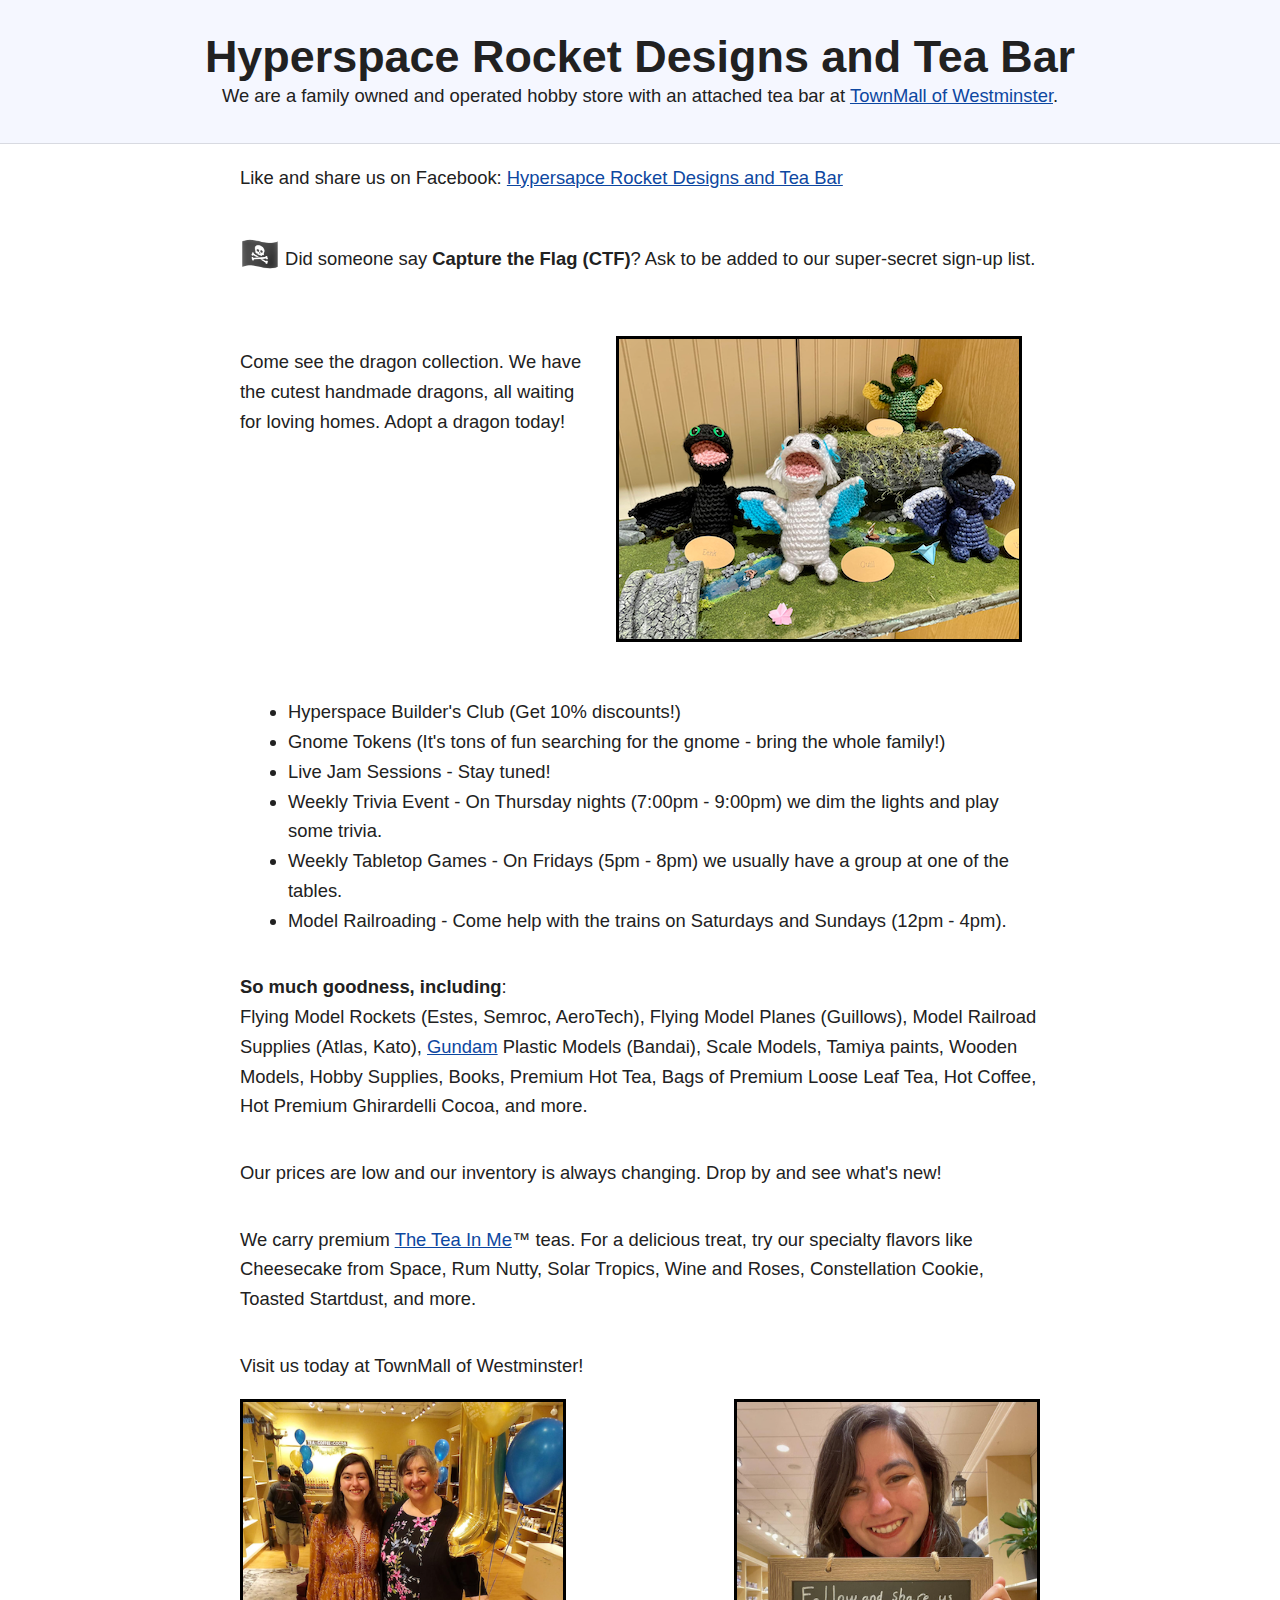
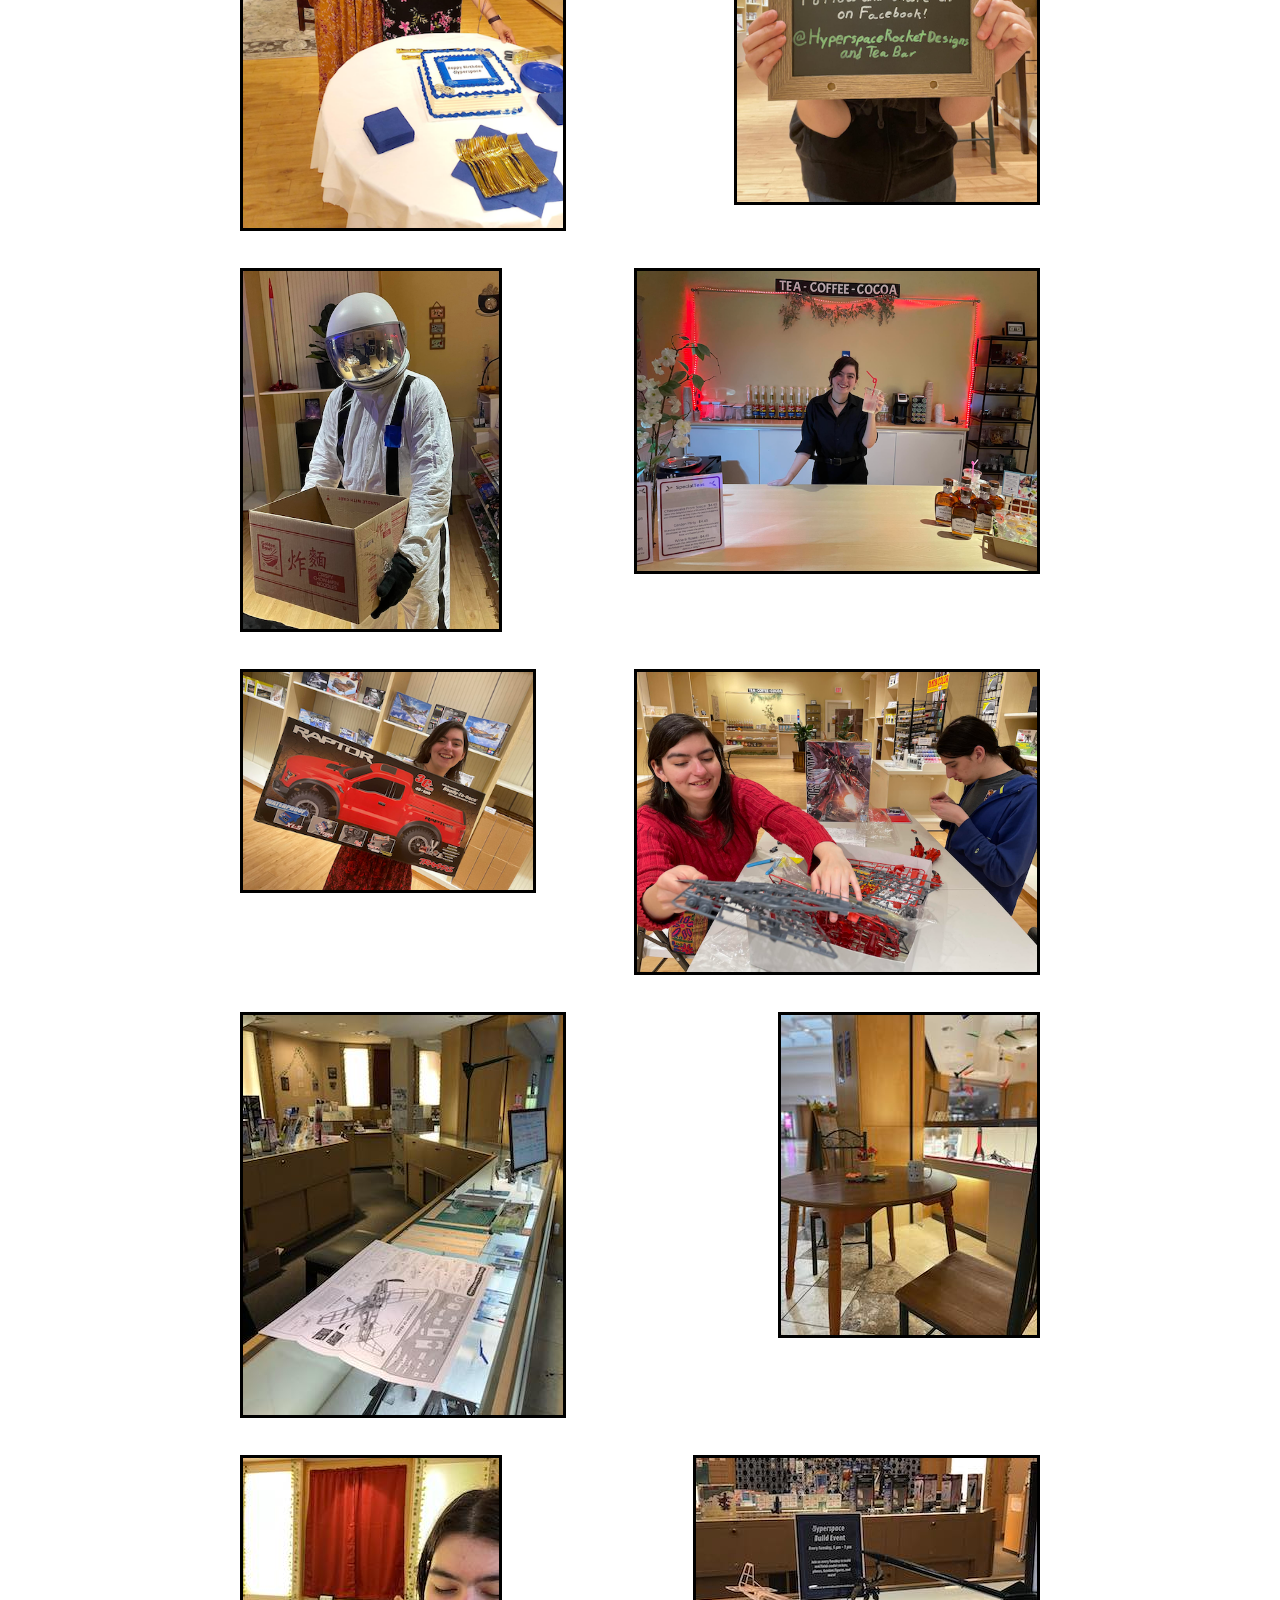
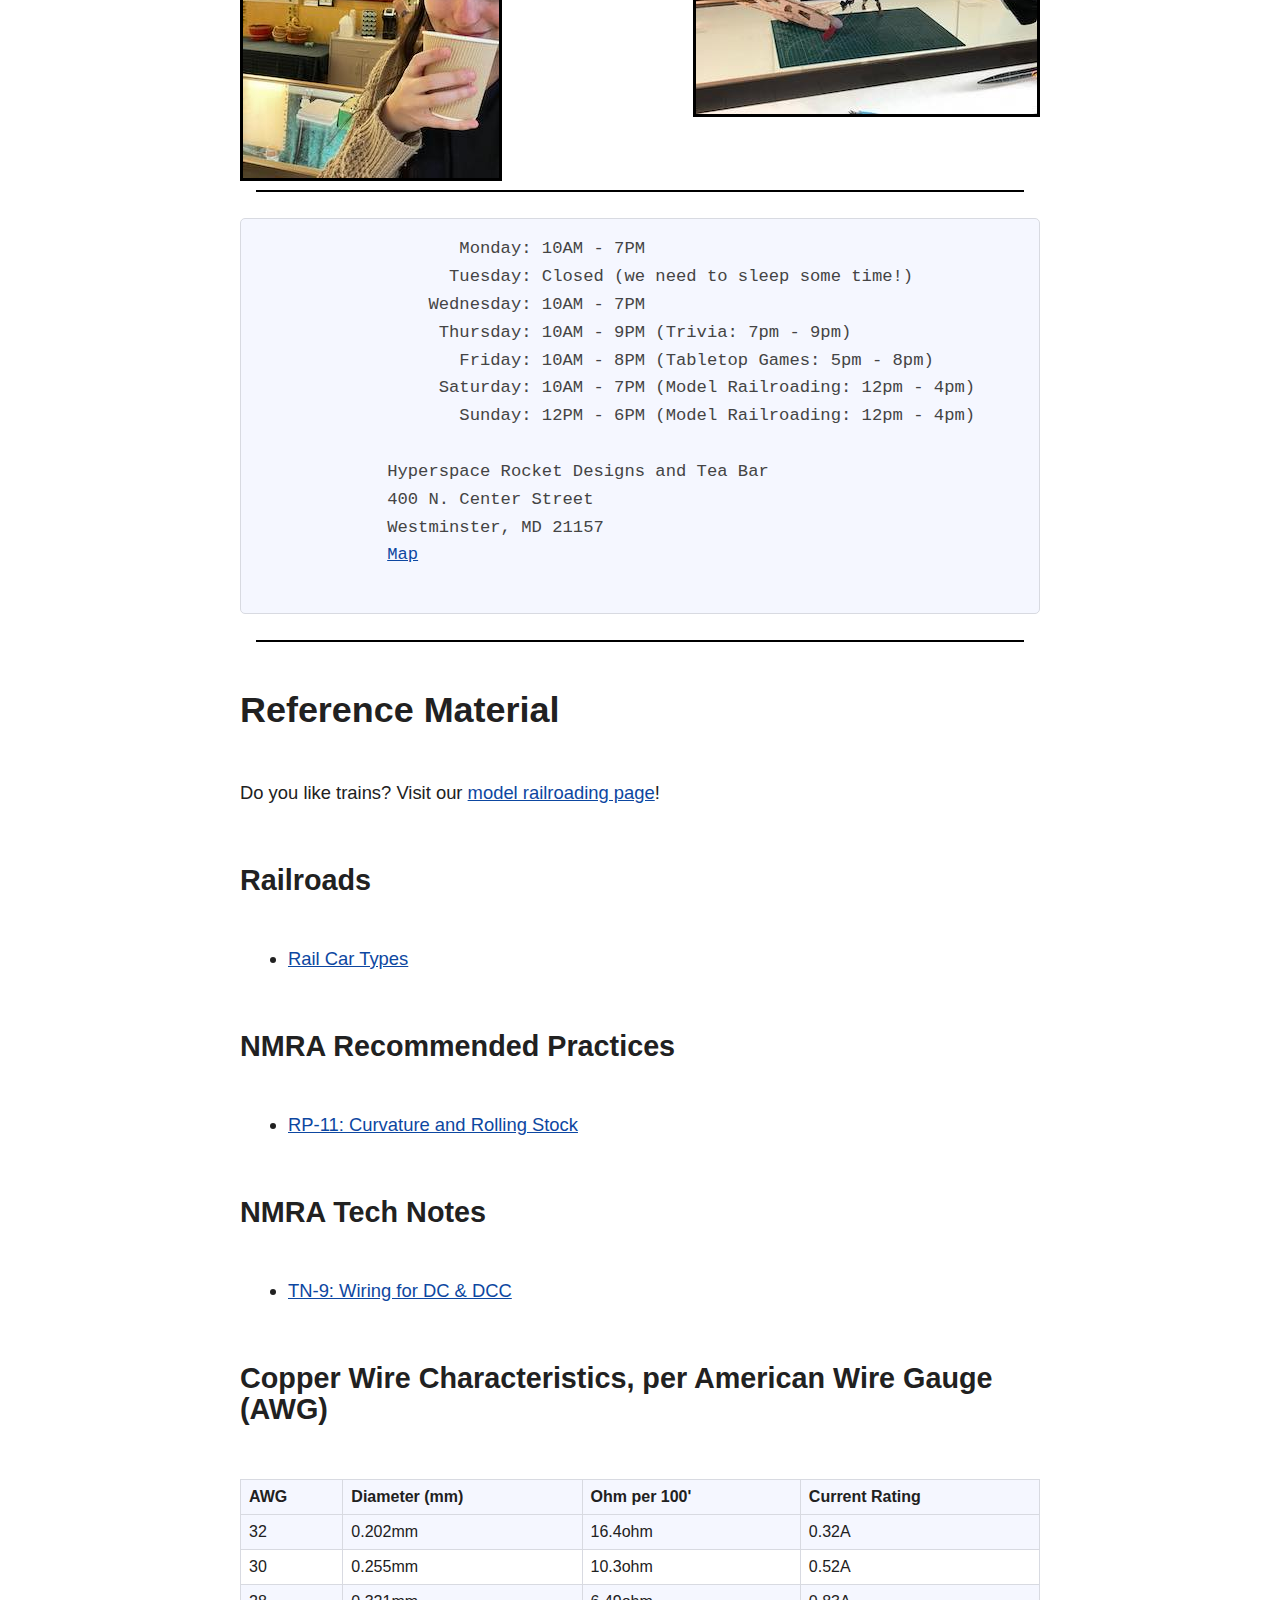
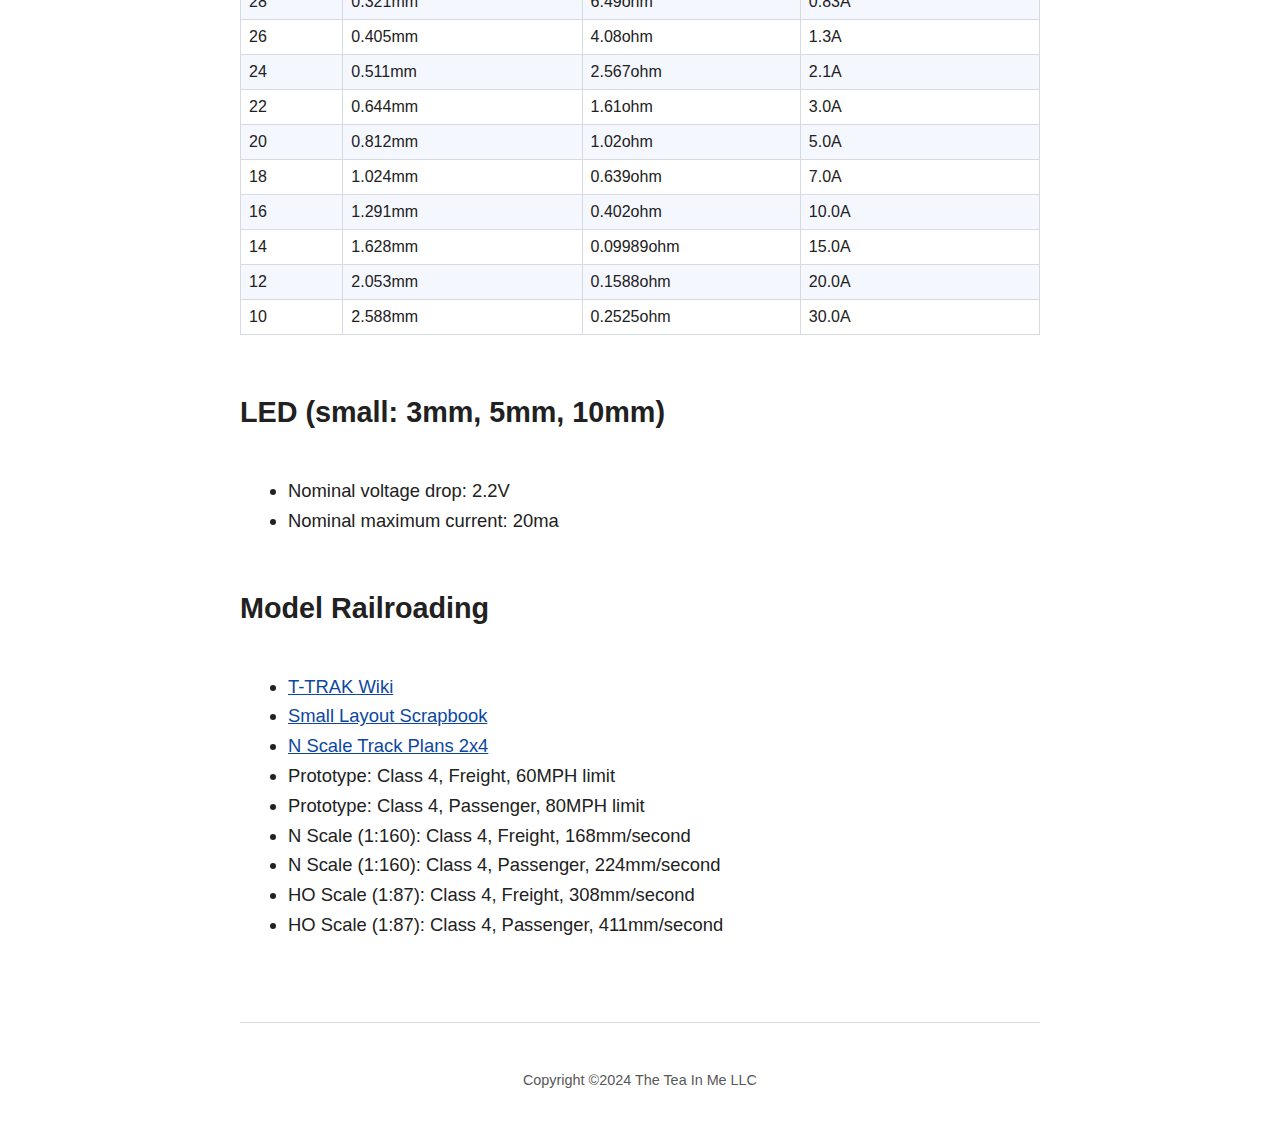
<file: docs/index.html>
<html>

<head>
  <meta name="referrer" content="origin" />
  <meta http-equiv="X-UA-Compatible" content="IE=edge" />
  <meta name="viewport" content="width=device-width, initial-scale=1.0" />
  <link rel="stylesheet" href="style.css" />
  <title>Hyperspace Rocket Designs and Tea Bar</title>
  <meta name="description" content="A hobby store and tea bar in TownMall of Westminster." />
</head>

<body>
  <header>
    <h1>Hyperspace Rocket Designs and Tea Bar</h1>
    <p>
      We are a family owned and operated hobby store with an attached tea bar
      at
      <a href="https://townmallofwestminster.com">TownMall of Westminster</a>.
    </p>
  </header>
  <p>
    Like and share us on Facebook:
    <a href="https://www.facebook.com/profile.php?id=100087280057114">Hypersapce Rocket Designs and Tea Bar</a>
  </p>
  <p>
    <font size="+3">🏴‍☠️</font> Did someone say <b>Capture the Flag (CTF)</b>? Ask to be added to our super-secret
    sign-up list.</b>
  </p>
  <p>
    <img style="float: right; border: 3px solid black; margin: 1em;" src="./img/dragons-20230824-1.png"
      alt="handmade dragons waiting for adoption" width="400" />
    <br />
    Come see the dragon collection. We have the cutest handmade dragons, all waiting for loving homes.
    Adopt a dragon today!<br />
  </p>
  <ul>
    <li>Hyperspace Builder's Club (Get 10% discounts!)</li>
    <li>Gnome Tokens (It's tons of fun searching for the gnome - bring the whole family!)</li>
    <li>Live Jam Sessions - Stay tuned!</li>
    <li>Weekly Trivia Event - On Thursday nights (7:00pm - 9:00pm) we dim the lights and play some trivia.</li>
    <li>Weekly Tabletop Games - On Fridays (5pm - 8pm) we usually have a group at one of the tables.</li>
    <li>Model Railroading - Come help with the trains on Saturdays and Sundays (12pm - 4pm).</li>
    </li>
  </ul>
  <p>
    <b>So much goodness, including</b>:<br />
    Flying Model Rockets (Estes, Semroc, AeroTech), Flying Model Planes
    (Guillows), Model Railroad Supplies (Atlas, Kato),
    <a href="https://en.wikipedia.org/wiki/Gundam_model">Gundam</a> Plastic
    Models (Bandai), Scale Models, Tamiya paints,
    Wooden Models, Hobby Supplies, Books, Premium Hot
    Tea, Bags of Premium Loose Leaf Tea, Hot Coffee, Hot Premium Ghirardelli
    Cocoa, and more.
  </p>
  <p>
    Our prices are low and our inventory is always changing.
    Drop by and see what's new!
  </p>
  <p>
    We carry premium <a href="https://TheTeaInMe.com">The Tea In Me</a>&trade;
    teas. For a delicious treat, try our specialty flavors like Cheesecake
    from Space, Rum Nutty, Solar Tropics, Wine and Roses, Constellation
    Cookie, Toasted Startdust, and more.
  </p>
  <p>Visit us today at TownMall of Westminster!</p>
  <div>
    <img style="float: left; border: 3px solid black" src="./img/store-20230823-1.png"
      alt="hyperspace hobby store and tea bar" width="320" />
    <img style="float: right; border: 3px solid black" src="./img/store-20230824-1.png"
      alt="hyperspace hobby store and tea bar" width="300" />
  </div>
  <p></p>
  <div>
    <img style="float: left; border: 3px solid black" src="./img/store-20230824-2.png"
      alt="hyperspace hobby store and tea bar" width="256" />
    <img style="float: right; border: 3px solid black" src="./img/store-20230824-3.png"
      alt="hyperspace hobby store and tea bar" width="400" />
  </div>
  <p></p>
  <div>
    <img style="float: left; border: 3px solid black" src="./img/store-20230824-4.png"
      alt="hyperspace hobby store and tea bar" width="290" />
    <img style="float: right; border: 3px solid black" src="./img/store-20230824-5.png"
      alt="hyperspace hobby store and tea bar" width="400" />
  </div>
  <p></p>
  <div>
    <img style="float: left; border: 3px solid black" src="./img/store-1.jpg" alt="hyperspace hobby store and tea bar"
      width="320" />
    <img style="float: right; border: 3px solid black" src="./img/store-2.jpg" alt="hyperspace hobby store and tea bar"
      width="256" />
  </div>
  <p></p>
  <div>
    <img style="float: left; border: 3px solid black" src="./img/store-3.jpg" alt="hyperspace hobby store and tea bar"
      width="256" />
    <img style="float: right; border: 3px solid black" src="./img/store-4.jpg" alt="hyperspace hobby store and tea bar"
      width="341" />
  </div>
  <hr />
  <pre>
                   Monday: 10AM - 7PM
                  Tuesday: Closed (we need to sleep some time!)
                Wednesday: 10AM - 7PM
                 Thursday: 10AM - 9PM (Trivia: 7pm - 9pm)
                   Friday: 10AM - 8PM (Tabletop Games: 5pm - 8pm)
                 Saturday: 10AM - 7PM (Model Railroading: 12pm - 4pm)
                   Sunday: 12PM - 6PM (Model Railroading: 12pm - 4pm)

            Hyperspace Rocket Designs and Tea Bar
            400 N. Center Street
            Westminster, MD 21157
            <a href="https://www.google.com/maps/place/Hyperspace+Rocket+Designs+and+Tea+Bar/@39.5782858,-76.985548,17z/data=!4m12!1m6!3m5!1s0x89c84708a0c4517f:0x4c58a2ebca37fdb1!2sHyperspace+Rocket+Designs+and+Tea+Bar!8m2!3d39.5782817!4d-76.983354!3m4!1s0x89c84708a0c4517f:0x4c58a2ebca37fdb1!8m2!3d39.5782817!4d-76.983354">Map</a>
  </pre>
  <hr />
  <h2>Reference Material</h2>

  <p>
    Do you like trains?
    Visit our <a href="model-railroading.html">model railroading page</a>!
  </p>

  <h3>Railroads</h3>
  <ul>
    <li>
      <a href="https://www.up.com/customers/track-record/tr181121_rail_car_types.htm">Rail Car Types</a>
    </li>
  </ul>

  <h3>NMRA Recommended Practices</h3>
  <ul>
    <li>
      <a href="https://www.nmra.org/sites/default/files/standards/sandrp/pdf/rp-11_2018.03.03.pdf">RP-11: Curvature and
        Rolling Stock</a>
    </li>
  </ul>

  <h3>NMRA Tech Notes</h3>
  <ul>
    <li>
      <a href="https://www.nmra.org/sites/default/files/standards/sandrp/pdf/technotes/tn-9.pdf">TN-9: Wiring for DC &
        DCC</a>
    </li>
  </ul>

  <h3>Copper Wire Characteristics, per American Wire Gauge (AWG)</h3>
  <table>
    <tr>
      <th>AWG</th>
      <th>Diameter (mm)</th>
      <th>Ohm per 100'</th>
      <th>Current Rating</th>
    </tr>
    <tr>
      <td>32</td>
      <td>0.202mm</td>
      <td>16.4ohm</td>
      <td>0.32A</td>
    </tr>
    <tr>
      <td>30</td>
      <td>0.255mm</td>
      <td>10.3ohm</td>
      <td>0.52A</td>
    </tr>
    <tr>
      <td>28</td>
      <td>0.321mm</td>
      <td>6.49ohm</td>
      <td>0.83A</td>
    </tr>
    <tr>
      <td>26</td>
      <td>0.405mm</td>
      <td>4.08ohm</td>
      <td>1.3A</td>
    </tr>
    <tr>
      <td>24</td>
      <td>0.511mm</td>
      <td>2.567ohm</td>
      <td>2.1A</td>
    </tr>
    <tr>
      <td>22</td>
      <td>0.644mm</td>
      <td>1.61ohm</td>
      <td>3.0A</td>
    </tr>
    <tr>
      <td>20</td>
      <td>0.812mm</td>
      <td>1.02ohm</td>
      <td>5.0A</td>
    </tr>
    <tr>
      <td>18</td>
      <td>1.024mm</td>
      <td>0.639ohm</td>
      <td>7.0A</td>
    </tr>
    <tr>
      <td>16</td>
      <td>1.291mm</td>
      <td>0.402ohm</td>
      <td>10.0A</td>
    </tr>
    <tr>
      <td>14</td>
      <td>1.628mm</td>
      <td>0.09989ohm</td>
      <td>15.0A</td>
    </tr>
    <tr>
      <td>12</td>
      <td>2.053mm</td>
      <td>0.1588ohm</td>
      <td>20.0A</td>
    </tr>
    <tr>
      <td>10</td>
      <td>2.588mm</td>
      <td>0.2525ohm</td>
      <td>30.0A</td>
    </tr>
  </table>
  <h3>LED (small: 3mm, 5mm, 10mm)</h3>
  <ul>
    <li>Nominal voltage drop: 2.2V</li>
    <li>Nominal maximum current: 20ma</li>
  </ul>

  <h3>Model Railroading</h3>
  <ul>
    <li><a href="http://ttrak.wikidot.com/">T-TRAK Wiki</a></li>
    <li>
      <a href="https://www.carendt.com/category/small-layout-scrapbook/">Small Layout Scrapbook</a>
    </li>
    <li>
      <a href="https://www.jamesmodeltrains.com/n-scale-track-plans-2x4/">N Scale Track Plans 2x4</a>
    </li>
    <li>Prototype: Class 4, Freight, 60MPH limit</li>
    <li>Prototype: Class 4, Passenger, 80MPH limit</li>
    <li>N Scale (1:160): Class 4, Freight, 168mm/second</li>
    <li>N Scale (1:160): Class 4, Passenger, 224mm/second</li>
    <li>HO Scale (1:87): Class 4, Freight, 308mm/second</li>
    <li>HO Scale (1:87): Class 4, Passenger, 411mm/second</li>
  </ul>
  <footer>
    <p>Copyright &copy;2024 The Tea In Me LLC</p>
  </footer>
</body>

</html>
</file>
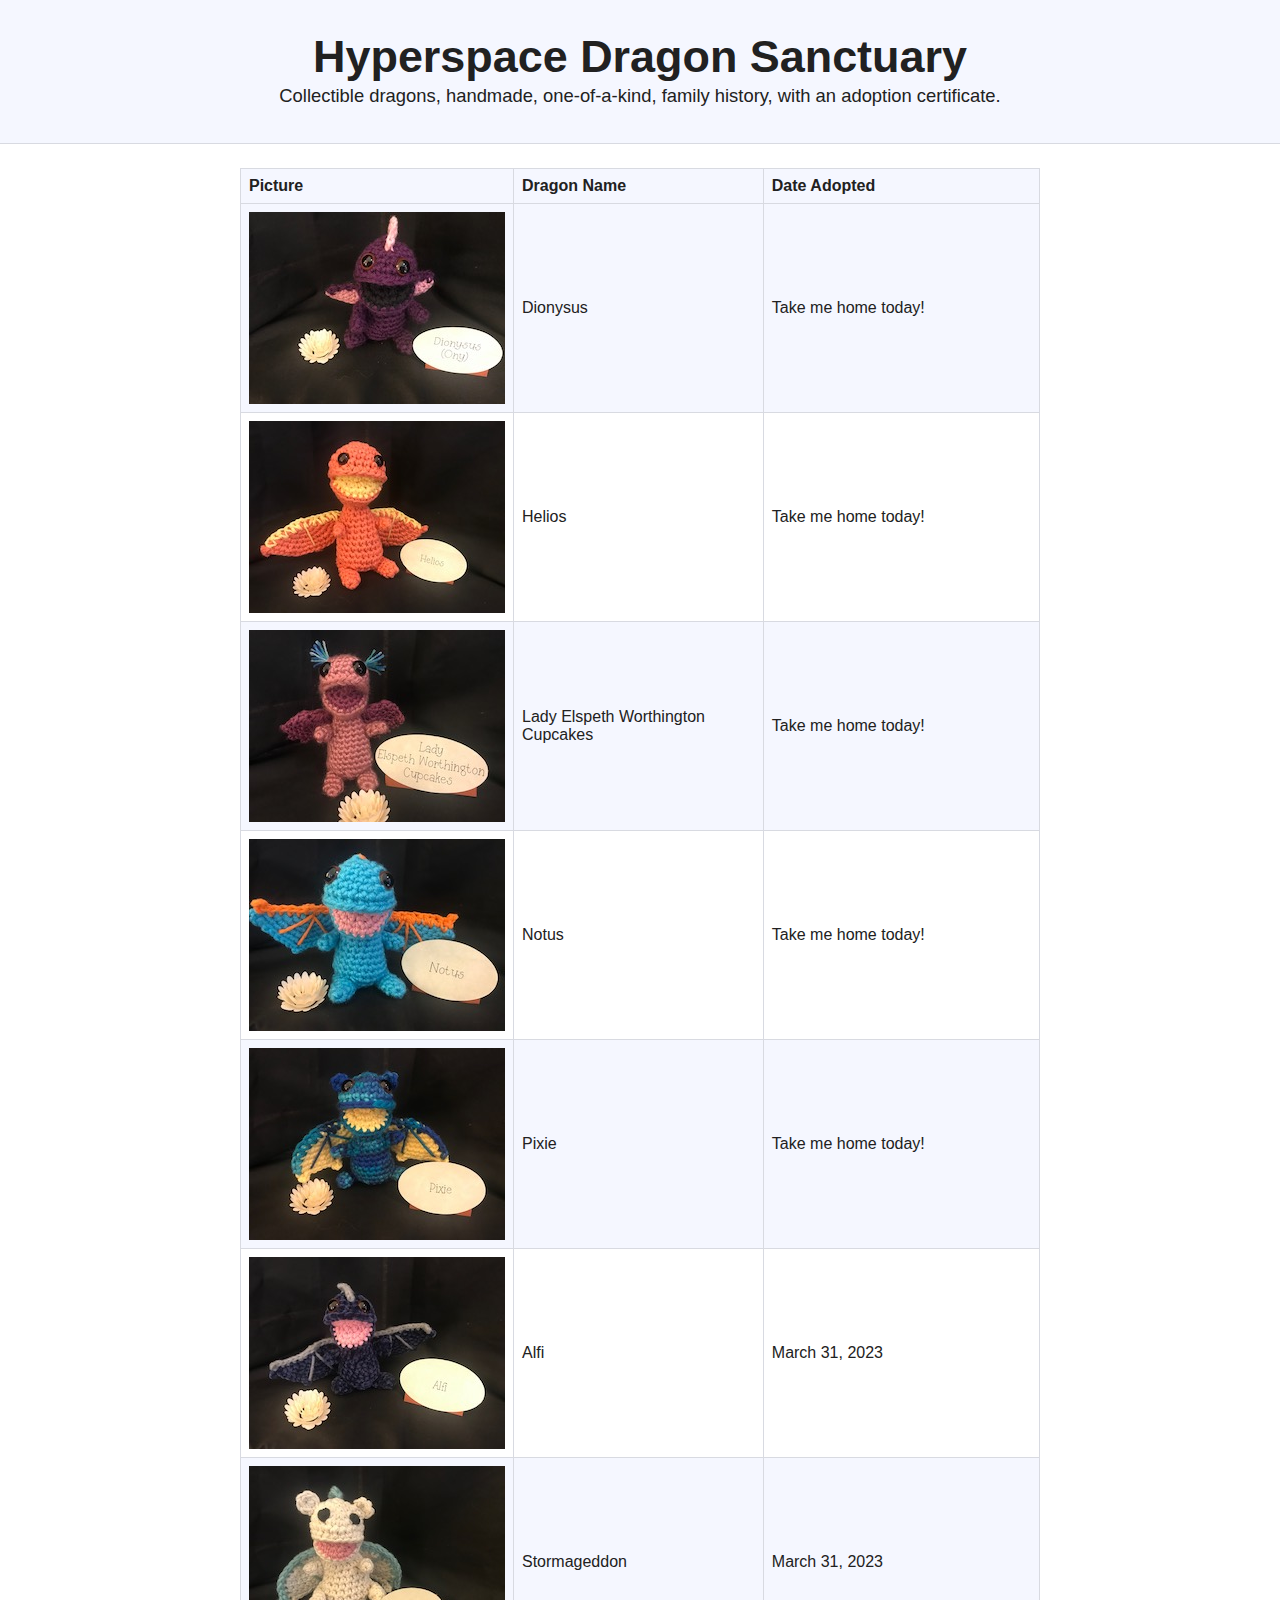
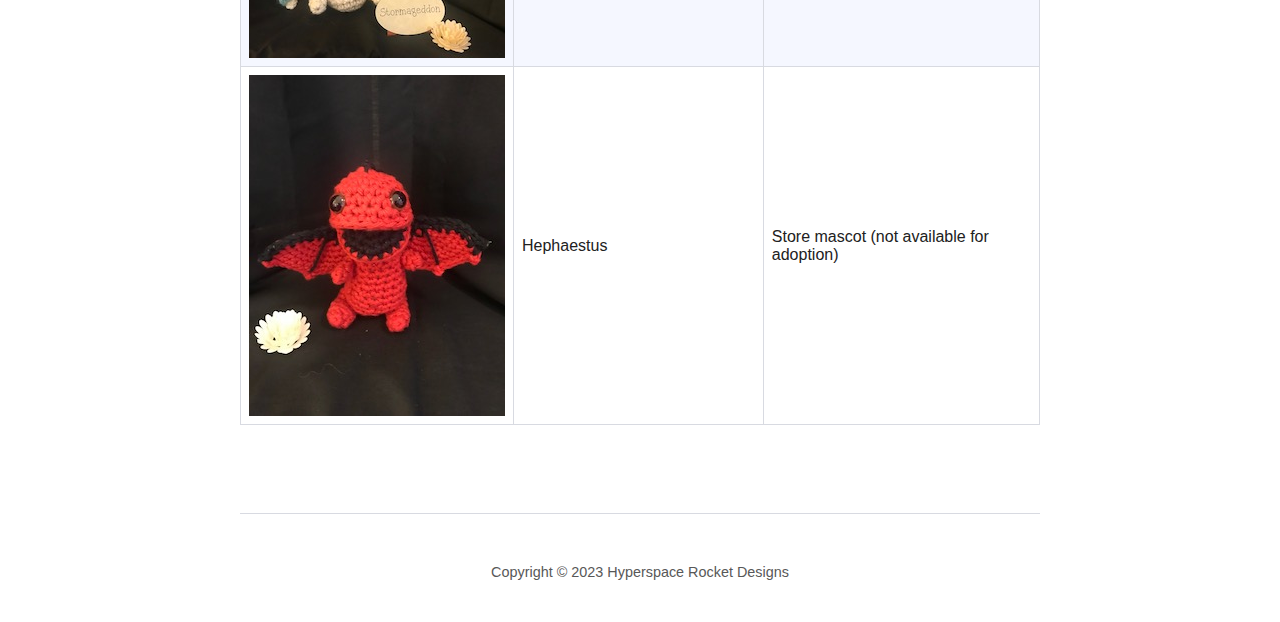
<file: docs/dragons/index.html>
<html>
    <head>
        <meta name="referrer" content="origin">
        <meta http-equiv="X-UA-Compatible" content="IE=edge">
        <meta name="viewport" content="width=device-width, initial-scale=1.0">
        <link rel="stylesheet" href="../style.css">
        <title>Hypersapce Dragon Sanctuary</title>
        <meta name="description" content="A hobby store and tea bar in TownMall of Westminster." /> 
    </head>
    <body>
        <header>
            <h1>Hyperspace Dragon Sanctuary</h1>
            <p>
                Collectible dragons, handmade, one-of-a-kind, family history, with an adoption certificate.
            </p>
        </header>
        <div>
            <table border="1">
                <tr>
                    <th>Picture</th>
                    <th>Dragon Name</th>
                    <th>Date Adopted</th>
                </tr>
                <tr>
                    <td><img src="./img/dionysus-256.jpg" alt="Hephaestus" width="256" /></td>
                    <td>Dionysus</td>
                    <td>Take me home today!</td>
                </tr>
                <tr>
                    <td><img src="./img/helios-256.jpg" alt="Hephaestus" width="256" /></td>
                    <td>Helios</td>
                    <td>Take me home today!</td>
                </tr>
                <tr>
                    <td><img src="./img/lady-elspeth-worthington-cupcakes-256.jpg" alt="Hephaestus" width="256" /></td>
                    <td>Lady Elspeth Worthington Cupcakes</td>
                    <td>Take me home today!</td>
                </tr>
                <tr>
                    <td><img src="./img/notus-256.jpg" alt="Hephaestus" width="256" /></td>
                    <td>Notus</td>
                    <td>Take me home today!</td>
                </tr>
                <tr>
                    <td><img src="./img/pixie-256.jpg" alt="Hephaestus" width="256" /></td>
                    <td>Pixie</td>
                    <td>Take me home today!</td>
                </tr>
                <tr>
                    <td><img src="./img/alfi-256.jpg" alt="Alfi" width="256" /></td>
                    <td>Alfi</td>
                    <td>March 31, 2023</td>
                </tr>
                <tr>
                    <td><img src="./img/stormageddon-256.jpg" alt="Hephaestus" width="256" /></td>
                    <td>Stormageddon</td>
                    <td>March 31, 2023</td>
                </tr>
                <tr>
                    <td><img src="./img/hephaestus-256.jpg" alt="Hephaestus" width="256" /></td>
                    <td>Hephaestus</td>
                    <td>Store mascot (not available for adoption)</td>
                </tr>
            </table>
        </div>
        <footer>
            <p>Copyright &copy; 2023 Hyperspace Rocket Designs</p>
        </footer>
        </body>
    </html>
</file>
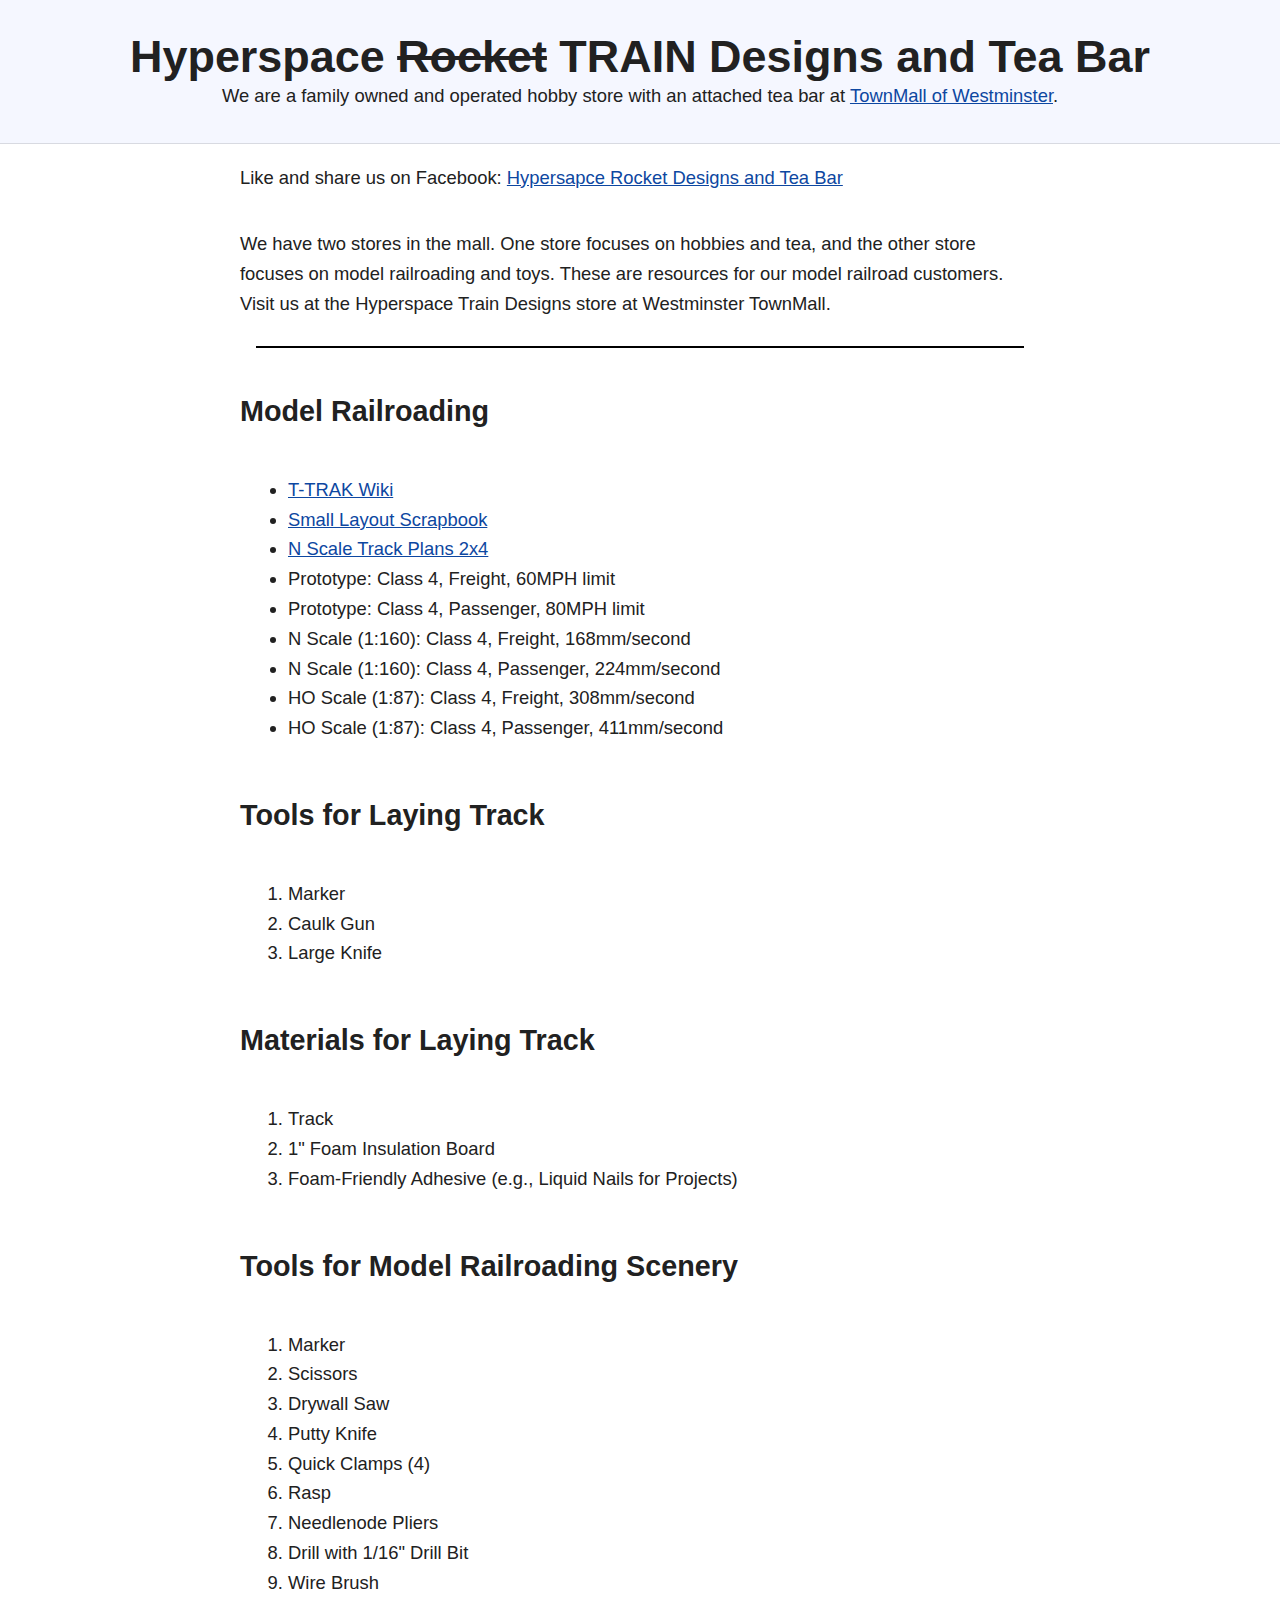
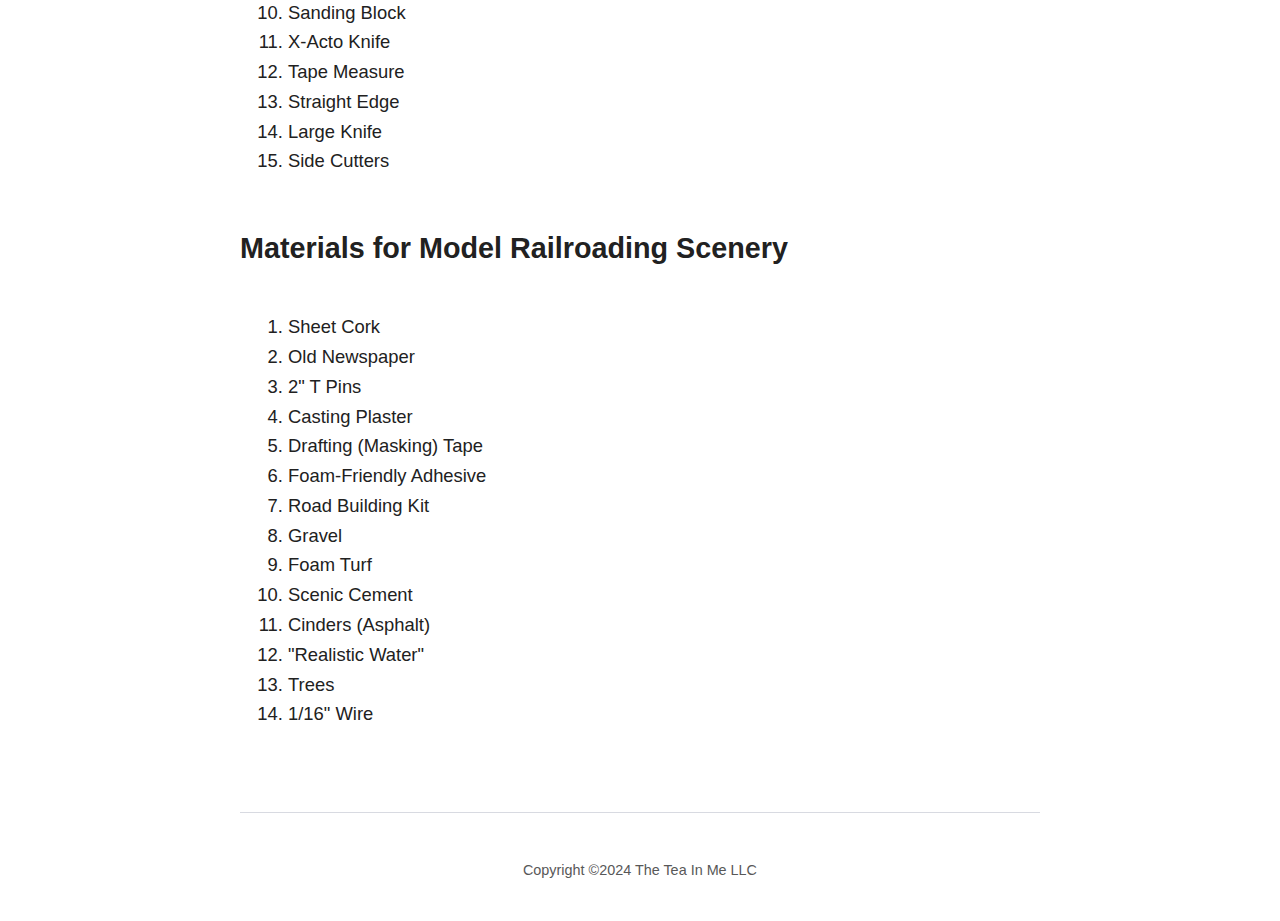
<file: docs/model-railroading.html>
<html>

<head>
    <meta name="referrer" content="origin" />
    <meta http-equiv="X-UA-Compatible" content="IE=edge" />
    <meta name="viewport" content="width=device-width, initial-scale=1.0" />
    <link rel="stylesheet" href="style.css" />
    <title>Model Railroading</title>
    <meta name="description" content="A hobby store and tea bar in TownMall of Westminster." />
</head>

<body>
    <header>
        <h1>Hyperspace <s>Rocket</s> TRAIN Designs and Tea Bar</h1>
        <p>
            We are a family owned and operated hobby store with an attached tea bar
            at
            <a href="https://townmallofwestminster.com">TownMall of Westminster</a>.
        </p>
    </header>
    <p>
        Like and share us on Facebook:
        <a href="https://www.facebook.com/profile.php?id=100087280057114">Hypersapce Rocket Designs and Tea Bar</a>
    </p>
    <p>
        We have two stores in the mall.
        One store focuses on hobbies and tea, and the other store focuses on model railroading and toys.
        These are resources for our model railroad customers.
        Visit us at the Hyperspace Train Designs store at Westminster TownMall.
    </p>

    <hr style="color: #000000; border: 5px;">

    <h3>Model Railroading</h3>
    <ul>
        <li><a href="http://ttrak.wikidot.com/">T-TRAK Wiki</a></li>
        <li>
            <a href="https://www.carendt.com/category/small-layout-scrapbook/">Small Layout Scrapbook</a>
        </li>
        <li>
            <a href="https://www.jamesmodeltrains.com/n-scale-track-plans-2x4/">N Scale Track Plans 2x4</a>
        </li>
        <li>Prototype: Class 4, Freight, 60MPH limit</li>
        <li>Prototype: Class 4, Passenger, 80MPH limit</li>
        <li>N Scale (1:160): Class 4, Freight, 168mm/second</li>
        <li>N Scale (1:160): Class 4, Passenger, 224mm/second</li>
        <li>HO Scale (1:87): Class 4, Freight, 308mm/second</li>
        <li>HO Scale (1:87): Class 4, Passenger, 411mm/second</li>
    </ul>

    <h3>Tools for Laying Track</h3>
    <ol>
        <li>Marker</li>
        <li>Caulk Gun</li>
        <li>Large Knife</li>
    </ol>

    <h3>Materials for Laying Track</h3>
    <ol>
        <li>Track</li>
        <li>1" Foam Insulation Board</li>
        <li>Foam-Friendly Adhesive (e.g., Liquid Nails for Projects)</li>
    </ol>

    <h3>Tools for Model Railroading Scenery</h3>
    <ol>
        <li>Marker</li>
        <li>Scissors</li>
        <li>Drywall Saw</li>
        <li>Putty Knife</li>
        <li>Quick Clamps (4)</li>
        <li>Rasp</li>
        <li>Needlenode Pliers</li>
        <li>Drill with 1/16" Drill Bit</li>
        <li>Wire Brush</li>
        <li>Sanding Block</li>
        <li>X-Acto Knife</li>
        <li>Tape Measure</li>
        <li>Straight Edge</li>
        <li>Large Knife</li>
        <li>Side Cutters</li>
    </ol>
    <h3>Materials for Model Railroading Scenery</h3>
    <ol>
        <li>Sheet Cork</li>
        <li>Old Newspaper</li>
        <li>2" T Pins</li>
        <li>Casting Plaster</li>
        <li>Drafting (Masking) Tape</li>
        <li>Foam-Friendly Adhesive</li>
        <li>Road Building Kit</li>
        <li>Gravel</li>
        <li>Foam Turf</li>
        <li>Scenic Cement</li>
        <li>Cinders (Asphalt)</li>
        <li>"Realistic Water"</li>
        <li>Trees</li>
        <li>1/16" Wire</li>
    </ol>
    <footer>
        <p>Copyright &copy;2024 The Tea In Me LLC</p>
    </footer>
</body>
</file>
<file: docs/style.css>
/* https://github.com/kevquirk/simple.css */
/* Set the global variables for everything. Change these to use your own fonts and colours. */
:root {
  /* Set sans-serif & mono fonts */
  --sans-font: -apple-system, BlinkMacSystemFont, "Avenir Next", Avenir,
    "Nimbus Sans L", Roboto, Noto, "Segoe UI", Arial, Helvetica,
    "Helvetica Neue", sans-serif;
  --mono-font: Consolas, Menlo, Monaco, "Andale Mono", "Ubuntu Mono", monospace;

  /* Body font size. By default, effectively 18.4px, based on 16px as 'root em' */
  --base-fontsize: 1.15rem;

  /* Major third scale progression - see https://type-scale.com/ */
  --header-scale: 1.25;

  /* Line height is set to the "Golden ratio" for optimal legibility */
  --line-height: 1.618;

  /* Default (light) theme */
  --bg: #fff;
  --accent-bg: #f5f7ff;
  --text: #212121;
  --text-light: #585858;
  --border: #d8dae1;
  --accent: #0d47a1;
  --accent-light: #90caf9;
  --code: #d81b60;
  --preformatted: #444;
  --marked: #ffdd33;
  --disabled: #efefef;
}

/* Dark theme */
@media (prefers-color-scheme: dark) {
  :root {
    --bg: #212121;
    --accent-bg: #2b2b2b;
    --text: #dcdcdc;
    --text-light: #ababab;
    --border: #666;
    --accent: #ffb300;
    --accent-light: #ffecb3;
    --code: #f06292;
    --preformatted: #ccc;
    --disabled: #111;
  }

  img,
  video {
    opacity: 0.6;
  }
}

html {
  /* Set the font globally */
  font-family: var(--sans-font);
}

/* Make the body a nice central block */
body {
  color: var(--text);
  background: var(--bg);
  font-size: var(--base-fontsize);
  line-height: var(--line-height);
  display: flex;
  min-height: 100vh;
  flex-direction: column;
  flex: 1;
  margin: 0 auto;
  max-width: 50rem;
  padding: 0 0.5rem;
  overflow-x: hidden;
  word-break: break-word;
  overflow-wrap: break-word;
}

/* Make the header bg full width, but the content inline with body */
header {
  background: var(--accent-bg);
  border-bottom: 1px solid var(--border);
  text-align: center;
  padding: 2rem 0.5rem;
  width: 100vw;
  position: relative;
  box-sizing: border-box;
  left: 50%;
  right: 50%;
  margin-left: -50vw;
  margin-right: -50vw;
}

/* Remove margins for header text */
header h1,
header p {
  margin: 0;
}

/* Add a little padding to ensure spacing is correct between content and nav */
main {
  padding-top: 1.5rem;
}

/* Fix line height when title wraps */
h1,
h2,
h3 {
  line-height: 1.1;
}

/* Format navigation */
nav {
  font-size: 1rem;
  line-height: 2;
  padding: 1rem 0;
}

nav a {
  margin: 1rem 1rem 0 0;
  border: 1px solid var(--border);
  border-radius: 5px;
  color: var(--text) !important;
  display: inline-block;
  padding: 0.1rem 1rem;
  text-decoration: none;
  transition: 0.4s;
}

nav a:hover {
  color: var(--accent) !important;
  border-color: var(--accent);
}

nav a.current:hover {
  text-decoration: none;
}

footer {
  margin-top: 4rem;
  padding: 2rem 1rem 1.5rem 1rem;
  color: var(--text-light);
  font-size: 0.9rem;
  text-align: center;
  border-top: 1px solid var(--border);
}

/* Format headers */
h1 {
  font-size: calc(
    var(--base-fontsize) * var(--header-scale) * var(--header-scale) *
      var(--header-scale) * var(--header-scale)
  );
  margin-top: calc(var(--line-height) * 1.5rem);
}

h2 {
  font-size: calc(
    var(--base-fontsize) * var(--header-scale) * var(--header-scale) *
      var(--header-scale)
  );
  margin-top: calc(var(--line-height) * 1.5rem);
}

h3 {
  font-size: calc(
    var(--base-fontsize) * var(--header-scale) * var(--header-scale)
  );
  margin-top: calc(var(--line-height) * 1.5rem);
}

h4 {
  font-size: calc(var(--base-fontsize) * var(--header-scale));
  margin-top: calc(var(--line-height) * 1.5rem);
}

h5 {
  font-size: var(--base-fontsize);
  margin-top: calc(var(--line-height) * 1.5rem);
}

h6 {
  font-size: calc(var(--base-fontsize) / var(--header-scale));
  margin-top: calc(var(--line-height) * 1.5rem);
}

/* Format links & buttons */
a,
a:visited {
  color: var(--accent);
}

a:hover {
  text-decoration: none;
}

a button,
button,
[role="button"],
input[type="submit"],
input[type="reset"],
input[type="button"] {
  border: none;
  border-radius: 5px;
  background: var(--accent);
  font-size: 1rem;
  color: var(--bg);
  padding: 0.7rem 0.9rem;
  margin: 0.5rem 0;
  transition: 0.4s;
}

a button[disabled],
button[disabled],
[role="button"][aria-disabled="true"],
input[type="submit"][disabled],
input[type="reset"][disabled],
input[type="button"][disabled],
input[type="checkbox"][disabled],
input[type="radio"][disabled],
select[disabled] {
  cursor: default;
  opacity: 0.5;
  cursor: not-allowed;
}

input:disabled,
textarea:disabled,
select:disabled {
  cursor: not-allowed;
  background-color: var(--disabled);
}

input[type="range"] {
  padding: 0;
}

/* Set the cursor to '?' while hovering over an abbreviation */
abbr {
  cursor: help;
}

button:focus,
button:enabled:hover,
[role="button"]:focus,
[role="button"]:not([aria-disabled="true"]):hover,
input[type="submit"]:focus,
input[type="submit"]:enabled:hover,
input[type="reset"]:focus,
input[type="reset"]:enabled:hover,
input[type="button"]:focus,
input[type="button"]:enabled:hover,
input[type="checkbox"]:focus,
input[type="checkbox"]:enabled:hover,
input[type="radio"]:focus,
input[type="radio"]:enabled:hover {
  filter: brightness(1.4);
  cursor: pointer;
}

/* Format the expanding box */
details {
  background: var(--accent-bg);
  border: 1px solid var(--border);
  border-radius: 5px;
  margin-bottom: 1rem;
}

summary {
  cursor: pointer;
  font-weight: bold;
  padding: 0.6rem 1rem;
}

details[open] {
  padding: 0.6rem 1rem 0.75rem 1rem;
}

details[open] summary {
  margin-bottom: 0.5rem;
  padding: 0;
}

details[open] > *:last-child {
  margin-bottom: 0;
}

/* Format tables */
table {
  border-collapse: collapse;
  width: 100%;
  margin: 1.5rem 0;
}

td,
th {
  border: 1px solid var(--border);
  text-align: left;
  padding: 0.5rem;
}

th {
  background: var(--accent-bg);
  font-weight: bold;
}

tr:nth-child(even) {
  /* Set every other cell slightly darker. Improves readability. */
  background: var(--accent-bg);
}

table caption {
  font-weight: bold;
  margin-bottom: 0.5rem;
}

/* Lists */
ol,
ul {
  padding-left: 3rem;
}

/* Format forms */
textarea,
select,
input {
  font-size: inherit;
  font-family: inherit;
  padding: 0.5rem;
  margin-bottom: 0.5rem;
  color: var(--text);
  background: var(--bg);
  border: 1px solid var(--border);
  border-radius: 5px;
  box-shadow: none;
  box-sizing: border-box;
  width: 60%;
  -moz-appearance: none;
  -webkit-appearance: none;
  appearance: none;
}

/* Add arrow to  */
select {
  background-image: linear-gradient(45deg, transparent 49%, var(--text) 51%),
    linear-gradient(135deg, var(--text) 51%, transparent 49%);
  background-position: calc(100% - 20px), calc(100% - 15px);
  background-size: 5px 5px, 5px 5px;
  background-repeat: no-repeat;
}

select[multiple] {
  background-image: none !important;
}

/* checkbox and radio button style */
input[type="checkbox"],
input[type="radio"] {
  vertical-align: bottom;
  position: relative;
}

input[type="radio"] {
  border-radius: 100%;
}

input[type="checkbox"]:checked,
input[type="radio"]:checked {
  background: var(--accent);
}

input[type="checkbox"]:checked::after {
  /* Creates a rectangle with colored right and bottom borders which is rotated to look like a check mark */
  content: " ";
  width: 0.1em;
  height: 0.25em;
  border-radius: 0;
  position: absolute;
  top: 0.05em;
  left: 0.18em;
  background: transparent;
  border-right: solid var(--bg) 0.08em;
  border-bottom: solid var(--bg) 0.08em;
  font-size: 1.8em;
  transform: rotate(45deg);
}
input[type="radio"]:checked::after {
  /* creates a colored circle for the checked radio button  */
  content: " ";
  width: 0.25em;
  height: 0.25em;
  border-radius: 100%;
  position: absolute;
  top: 0.125em;
  background: var(--bg);
  left: 0.125em;
  font-size: 32px;
}

/* Make the textarea wider than other inputs */
textarea {
  width: 80%;
}

/* Makes input fields wider on smaller screens */
@media only screen and (max-width: 720px) {
  textarea,
  select,
  input {
    width: 100%;
  }
}

/* Ensures the checkbox and radio inputs do not have a set width like other input fields */
input[type="checkbox"],
input[type="radio"] {
  width: auto;
}

/* do not show border around file selector button */
input[type="file"] {
  border: 0;
}

/* Without this any HTML using <fieldset> shows ugly borders and has additional padding/margin. (Issue #3) */
fieldset {
  border: 0;
  padding: 0;
  margin: 0;
}

/* Misc body elements */

/*
hr {
  color: var(--border);
  border-top: 1px;
  margin: 1rem auto;
}
*/

hr {
  border: 0;
  clear: both;
  display: block;
  width: 96%;
  background-color: #000000;
  height: 2px;
}

mark {
  padding: 2px 5px;
  border-radius: 4px;
  background: var(--marked);
}

main img,
main video {
  max-width: 100%;
  height: auto;
  border-radius: 5px;
}

figure {
  margin: 0;
}

figcaption {
  font-size: 0.9rem;
  color: var(--text-light);
  text-align: center;
  margin-bottom: 1rem;
}

blockquote {
  margin: 2rem 0 2rem 2rem;
  padding: 0.4rem 0.8rem;
  border-left: 0.35rem solid var(--accent);
  opacity: 0.8;
  font-style: italic;
}

cite {
  font-size: 0.9rem;
  color: var(--text-light);
  font-style: normal;
}

/* Use mono font for code like elements */
code,
pre,
pre span,
kbd,
samp {
  font-size: 1.075rem;
  font-family: var(--mono-font);
  color: var(--code);
}

kbd {
  color: var(--preformatted);
  border: 1px solid var(--preformatted);
  border-bottom: 3px solid var(--preformatted);
  border-radius: 5px;
  padding: 0.1rem;
}

pre {
  padding: 1rem 1.4rem;
  max-width: 100%;
  overflow: auto;
  overflow-x: auto;
  color: var(--preformatted);
  background: var(--accent-bg);
  border: 1px solid var(--border);
  border-radius: 5px;
}

/* Fix embedded code within pre */
pre code {
  color: var(--preformatted);
  background: none;
  margin: 0;
  padding: 0;
}
</file>
